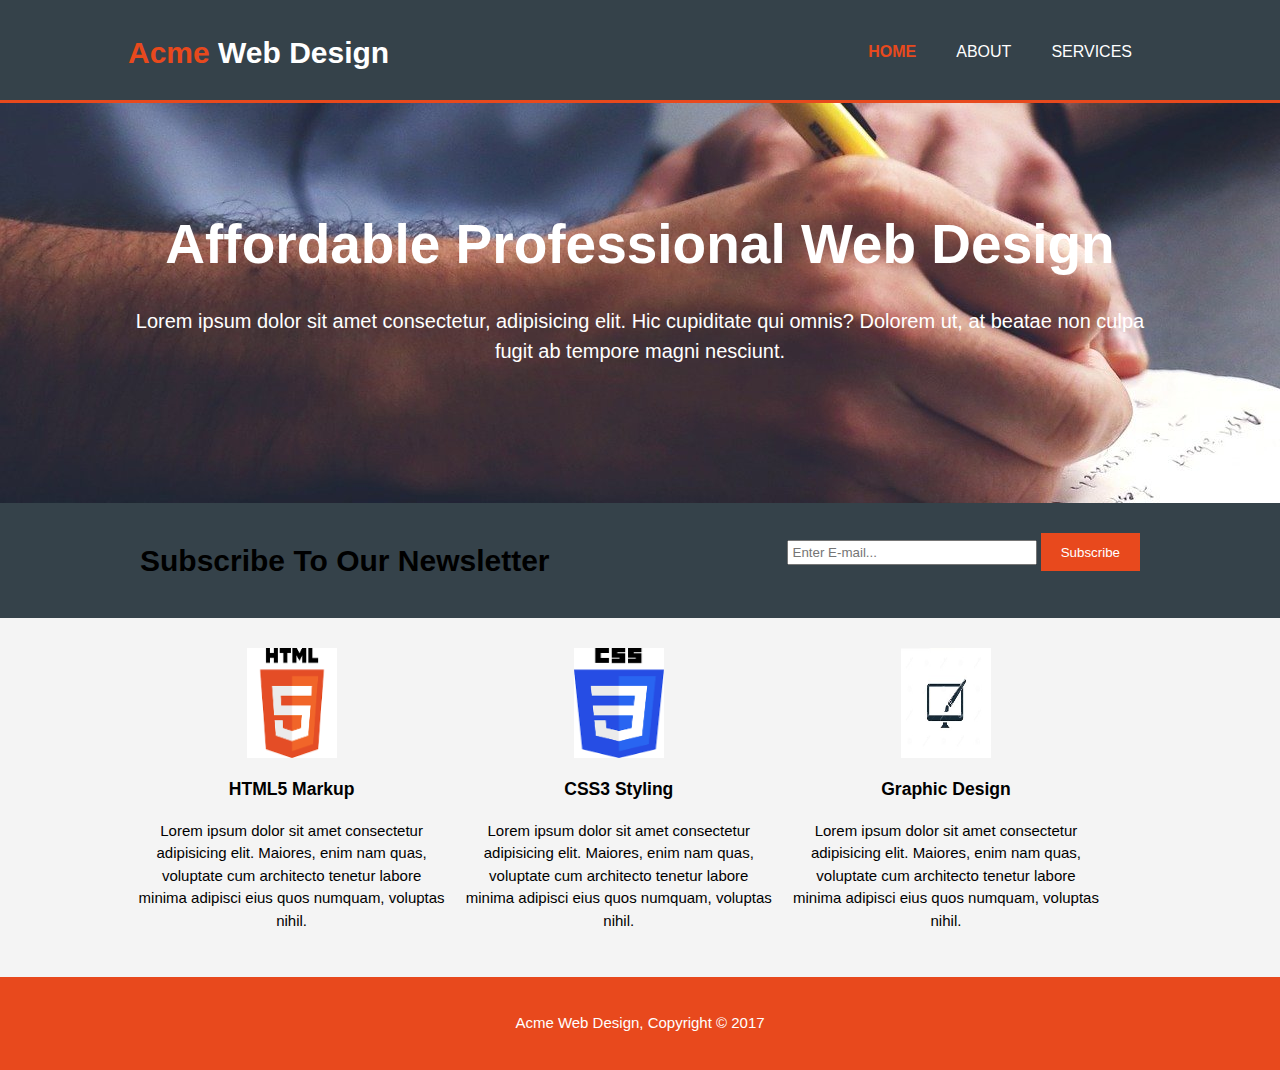
<file: index.html>
<html lang="en">
<head>
    <meta charset="UTF-8">
    <meta http-equiv="X-UA-Compatible" content="IE=edge">
    <meta name="viewport" content="width=device-width, initial-scale=1.0">
    <meta name="keywords" content="web design, affordable web design, professional web design">
    <meta name="author" content="Prajwal Patil">
    <title>Acme Web Design | Welcome</title>
    <link rel="stylesheet" href="./css/style.css">
</head>
<body>
    <header>
        <div class="container">
            <div id="branding">
                <h1><span class="highlight">Acme</span> Web Design</h1>
            </div>
            <nav>
                <ul>
                    <li class="current"><a href="index.html">Home</a></li>
                    <li><a href="about.html">About</a></li>
                    <li><a href="services.html">Services</a></li>
                </ul>
            </nav>
        </div>
    </header>

    <section id="showcase">
        <div class="container">
            <h1>Affordable Professional Web Design</h1>
            <p>
                Lorem ipsum dolor sit amet consectetur, adipisicing elit. Hic cupiditate qui omnis? Dolorem ut, at beatae non culpa fugit ab tempore magni nesciunt. 
            </p>
        </div>
    </section>

    <section id="newsletter">
        <div class="container">
            <h1>Subscribe To Our Newsletter</h1>
            <form>
                <input type="email" placeholder="Enter E-mail...">
                <button type="submit" class="button_1">Subscribe</button>
            </form>
        </div>
    </section>

    <section id="boxes">
        <div class="container">
            <div class="box">
                <img src="./img/html-logo.png" alt="HTML Logo">
                <h3>HTML5 Markup</h3>
                <p>Lorem ipsum dolor sit amet consectetur adipisicing elit. Maiores, enim nam quas, voluptate cum architecto tenetur labore minima adipisci eius quos numquam, voluptas nihil. </p>
            </div>
            <div class="box">
                <img src="./img/css-logo.png" alt="CSS Logo">
                <h3>CSS3 Styling</h3>
                <p>Lorem ipsum dolor sit amet consectetur adipisicing elit. Maiores, enim nam quas, voluptate cum architecto tenetur labore minima adipisci eius quos numquam, voluptas nihil. </p>
            </div>
            <div class="box">
                <img src="./img/gd-logo.jpg" alt="Graphic Design Logo">
                <h3>Graphic Design</h3>
                <p>Lorem ipsum dolor sit amet consectetur adipisicing elit. Maiores, enim nam quas, voluptate cum architecto tenetur labore minima adipisci eius quos numquam, voluptas nihil. </p>
            </div>
        </div>
    </section>

    <footer>
        <p>Acme Web Design, Copyright &copy; 2017</p>
    </footer>
</body>
</html>
</file>
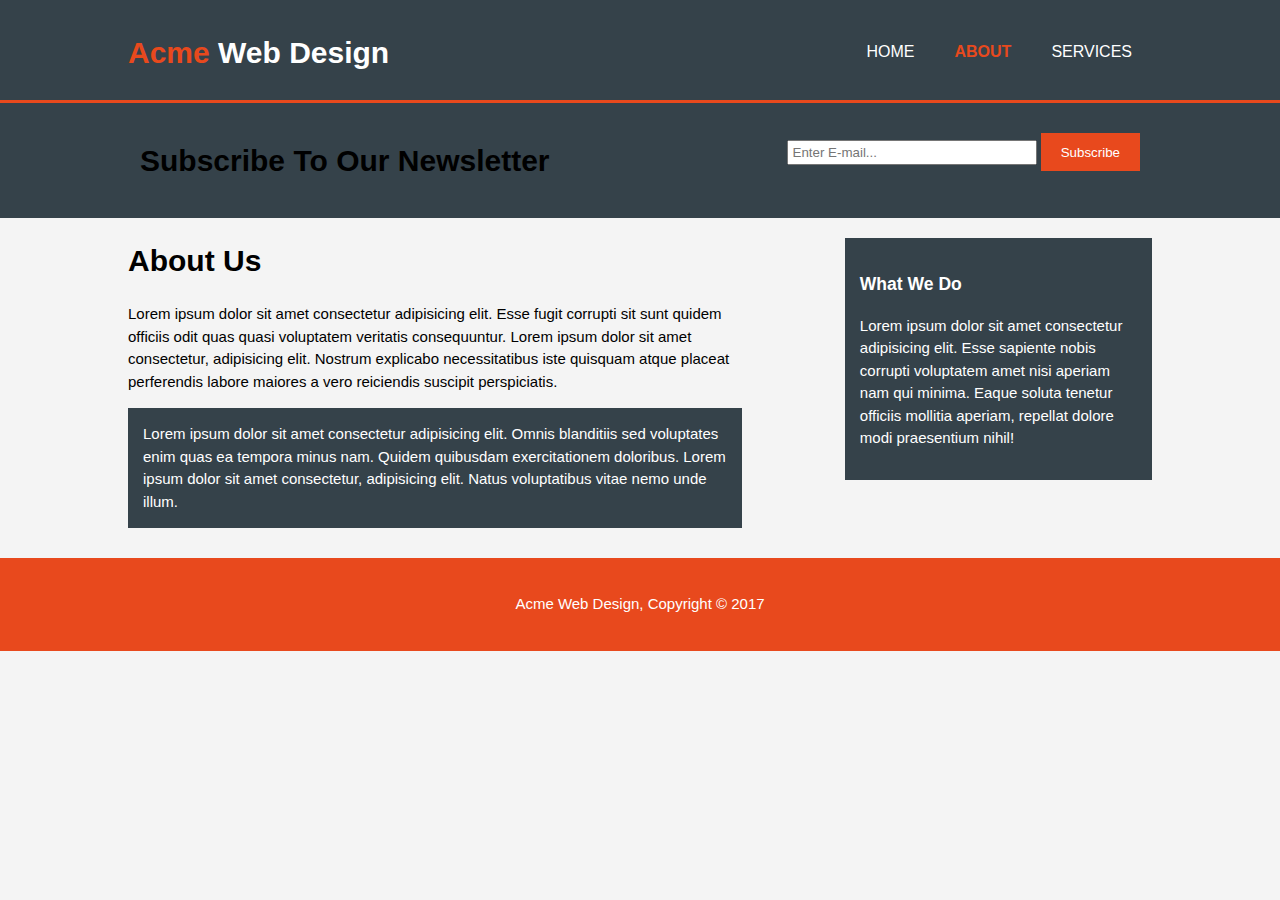
<file: about.html>
<html lang="en">
<head>
    <meta charset="UTF-8">
    <meta http-equiv="X-UA-Compatible" content="IE=edge">
    <meta name="viewport" content="width=device-width, initial-scale=1.0">
    <meta name="keywords" content="web design, affordable web design, professional web design">
    <meta name="author" content="Prajwal Patil">
    <title>Acme Web Design | About</title>
    <link rel="stylesheet" href="./css/style.css">
</head>
<body>
    <header>
        <div class="container">
            <div id="branding">
                <h1><span class="highlight">Acme</span> Web Design</h1>
            </div>
            <nav>
                <ul>
                    <li><a href="index.html">Home</a></li>
                    <li  class="current"><a href="about.html">About</a></li>
                    <li><a href="services.html">Services</a></li>
                </ul>
            </nav>
        </div>
    </header>

    <section id="newsletter">
        <div class="container">
            <h1>Subscribe To Our Newsletter</h1>
            <form>
                <input type="email" placeholder="Enter E-mail...">
                <button type="submit" class="button_1">Subscribe</button>
            </form>
        </div>
    </section>

    <section id="main">
        <div class="container">
            <article id="main-col">
                <h1 class="page-title">About Us</h1>
                <p>Lorem ipsum dolor sit amet consectetur adipisicing elit. Esse fugit corrupti sit sunt quidem officiis odit quas quasi voluptatem veritatis consequuntur. Lorem ipsum dolor sit amet consectetur, adipisicing elit. Nostrum explicabo necessitatibus iste quisquam atque placeat perferendis labore maiores a vero reiciendis suscipit perspiciatis.</p>
                <p class="dark">Lorem ipsum dolor sit amet consectetur adipisicing elit. Omnis blanditiis sed voluptates enim quas ea tempora minus nam. Quidem quibusdam exercitationem doloribus. Lorem ipsum dolor sit amet consectetur, adipisicing elit. Natus voluptatibus vitae nemo unde illum.</p>
            </article>

            <aside id="sidebar">
                <div class="dark">
                <h3>What We Do</h3>
                <p>Lorem ipsum dolor sit amet consectetur adipisicing elit. Esse sapiente nobis corrupti voluptatem amet nisi aperiam nam qui minima. Eaque soluta tenetur officiis mollitia aperiam, repellat dolore modi praesentium nihil!</p>
                </div>
            </aside>
        </div>
    </section>

    <footer>
        <p>Acme Web Design, Copyright &copy; 2017</p>
    </footer>
</body>
</html>
</file>
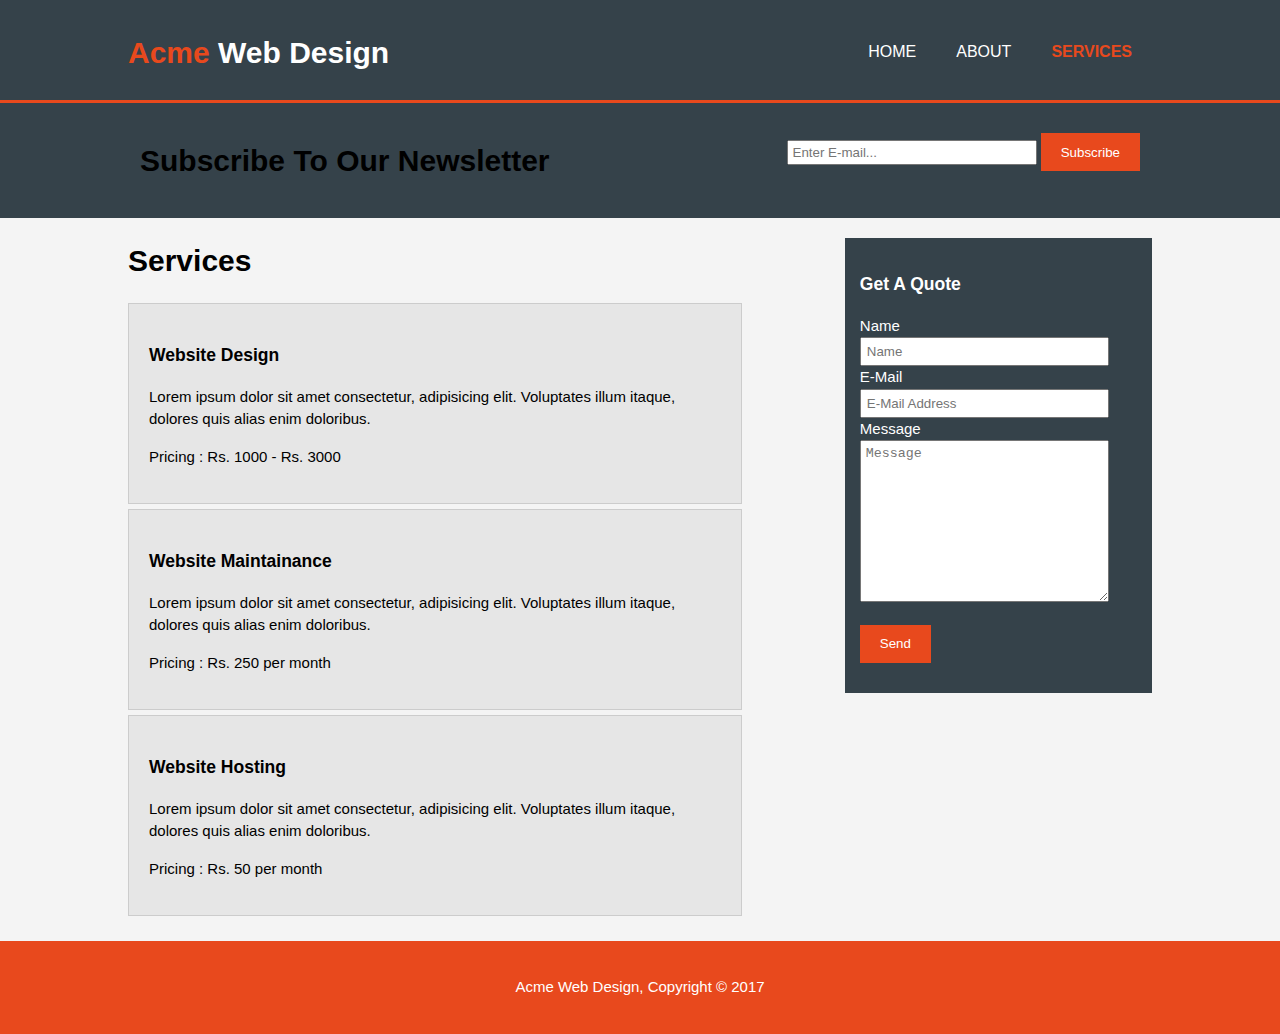
<file: services.html>
<html lang="en">
<head>
    <meta charset="UTF-8">
    <meta http-equiv="X-UA-Compatible" content="IE=edge">
    <meta name="viewport" content="width=device-width, initial-scale=1.0">
    <meta name="keywords" content="web design, affordable web design, professional web design">
    <meta name="author" content="Prajwal Patil">
    <title>Acme Web Design | Services</title>
    <link rel="stylesheet" href="./css/style.css">
</head>
<body>
    <header>
        <div class="container">
            <div id="branding">
                <h1><span class="highlight">Acme</span> Web Design</h1>
            </div>
            <nav>
                <ul>
                    <li><a href="index.html">Home</a></li>
                    <li><a href="about.html">About</a></li>
                    <li class="current"><a href="services.html">Services</a></li>
                </ul>
            </nav>
        </div>
    </header>

    <section id="newsletter">
        <div class="container">
            <h1>Subscribe To Our Newsletter</h1>
            <form>
                <input type="email" placeholder="Enter E-mail...">
                <button type="submit" class="button_1">Subscribe</button>
            </form>
        </div>
    </section>

    <section id="main">
        <div class="container">
            <article id="main-col">
                <h1 class="page-title">Services</h1>
                <ul id="services">
                    <li>
                        <h3>Website Design</h3>
                        <p>Lorem ipsum dolor sit amet consectetur, adipisicing elit. Voluptates illum itaque, dolores quis alias enim doloribus.</p>
                        <p>Pricing : Rs. 1000 - Rs. 3000</p>
                    </li>
                    <li>
                        <h3>Website Maintainance</h3>
                        <p>Lorem ipsum dolor sit amet consectetur, adipisicing elit. Voluptates illum itaque, dolores quis alias enim doloribus.</p>
                        <p>Pricing : Rs. 250 per month</p>
                    </li>
                    <li>
                        <h3>Website Hosting</h3>
                        <p>Lorem ipsum dolor sit amet consectetur, adipisicing elit. Voluptates illum itaque, dolores quis alias enim doloribus.</p>
                        <p>Pricing : Rs. 50 per month</p>
                    </li>
                </ul>
            </article>

            <aside id="sidebar">
                <div class="dark">
                <h3>Get A Quote</h3>
                <form class="quote">
                    <div>
                        <label>Name</label><br>
                        <input type="text" placeholder="Name">
                    </div>
                    <div>
                        <label>E-Mail</label><br>
                        <input type="email" placeholder="E-Mail Address">
                    </div>
                    <div>
                        <label>Message</label><br>
                        <textarea placeholder="Message" cols="30" rows="10"></textarea>
                    </div><br>
                    <button class="button_1" type="submit">Send</button>
                </form>
                </div>
            </aside>
        </div>
    </section>

    <footer>
        <p>Acme Web Design, Copyright &copy; 2017</p>
    </footer>
</body>
</html>
</file>
<file: css/style.css>
body {
    font-family: Arial, Helvetica, sans-serif;
    font-size: 15px;
    line-height: 1.5;
    padding: 0;
    margin: 0;
    background-color: #f4f4f4;
}

/* Global */
.container {
    width: 80%;
    margin: auto;
    overflow: hidden;
}

ul {
    margin: 0;
    padding: 0;
}

.button_1 {
    height: 38px;
    background: #e8491d;
    border: 0;
    padding: 0 20px;
    color: #ffffff;
}

.dark {
    padding: 15px;
    background: #35424a;
    color: #ffffff;
    margin-top: 10px;
    margin-bottom: 10px;
}

/* header */
header {
    background: #35424a;
    color: #ffffff;
    padding-top: 30px;
    min-height: 70px;
    border-bottom: 3px solid #e8491d;
}

header a {
    color: #ffffff;
    text-decoration: none;
    text-transform: uppercase;
    font-size: 16px;
}

header li {
    float: left;
    display: inline;
    padding: 0 20px;
}

header #branding {
    float: left;
}

header #branding h1 {
    margin: 0;
}

header nav {
    float: right;
    margin-top: 10px;
}

header .highlight, header .current a {
    color: #e8491d;
    font-weight: bold;
}

header a:hover {
    color: #cccccc;
    font-weight: bold;
}

/* showcase */
#showcase {
    min-height: 400px;
    background: url('../img/bg2.jpg') no-repeat 0 -400px;
    text-align: center;
    color: #ffffff;
}

#showcase h1 {
    margin-top: 100px;
    font-size: 55px;
    margin-bottom: 10px;
}

#showcase p {
    font-size: 20px;
}

/* newsletter */

#newsletter {
    padding: 15px;
    columns: #ffffff;
    background: #35424a;
}

#newsletter h1 {
    float: left;
}

#newsletter form {
    float: right;
    margin-top: 15px;
}

#newsletter input[type="email"] {
    padding: 4px;
    height: 25px;
    width: 250px;
}

/* boxes */
#boxes {
    margin-top: 20px;
}

#boxes .box {
    float: left;
    width: 30%;
    padding: 10px;
    text-align: center;
}

#boxes .box img {
    width: 90px;
    height: 110px;
}

/* main-col */
article#main-col {
    float: left;
    width: 60%;
}

/* sidebar */
aside#sidebar {
    float: right;
    width: 30%;
    margin-top: 10px;
}

aside#sidebar .quote input, aside#sidebar .quote textarea {
    width: 90%;
    padding: 5px;
}

/* services */
ul#services li {
    list-style: none;
    padding: 20px;
    border: 1px solid #cccccc;
    margin-bottom: 5px;
    background: #e6e6e6;
}

footer {
    padding: 20px;
    margin-top: 20px;
    color: #ffffff;
    background-color: #e8491d;
    text-align: center;
}

/* media-queries */
@media (max-width: 768px){
    header #branding, 
    header nav, 
    header nav li,
    #newsletter h1,
    #newsletter form,
    #boxes .box,
    article#main-col,
    aside#sidebar {
        float: none;
        text-align: center;
        width: 100%;
    }

    header {
        padding-bottom: 20px;
    }

    #showcase h1 {
        margin-top: 40px;
    }

    #newsletter button, 
    .quote button {
        display: block;
        width: 100%;
    }

    #newsletter form input[type="email"], 
    .quote input, 
    .quote textarea {
        width: 100%;
        margin-bottom: 5px;
    }
}
</file>
